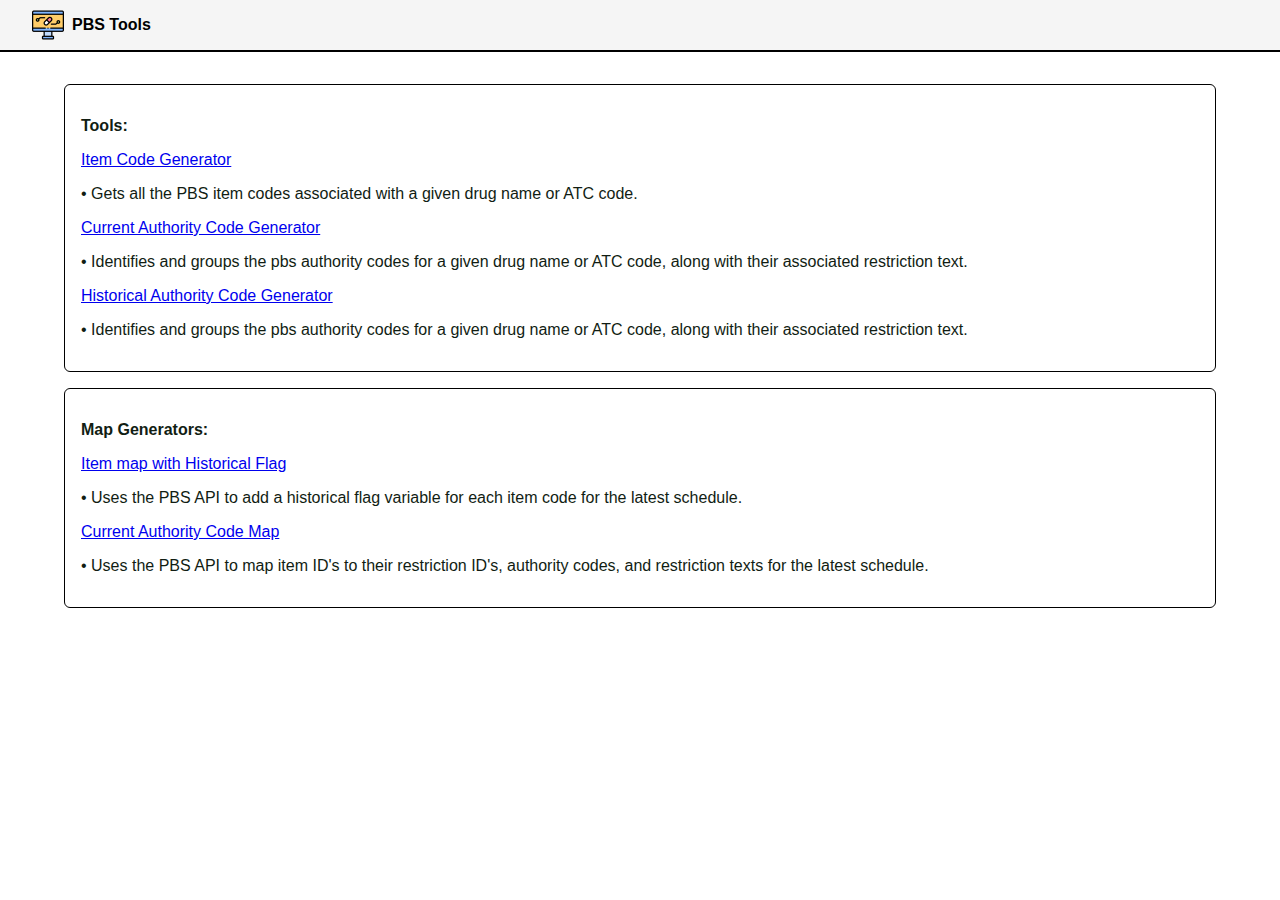
<file: index.html>
<!DOCTYPE html>
<html>
<head>
	<meta charset="UTF-8">
  <meta name="viewport" content="width=device-width, initial-scale=1.0">
	<title>PBS Tools</title>
	<link rel="stylesheet" href="src/main.css" />
	<link rel="icon" type="image/x-icon" href="src/favicon.ico">
</head>

<style>

body {
 margin: 0;
}

.toolbar {

    display:flex;
	border-bottom: 2px solid black;
	background-color: whitesmoke;
	padding-left: 2em;
}

.toolbar a {
	text-decoration: none;
	color: black;
	font-weight: bold;
}

.logo {
	display: flex;
    align-items: center;
	column-gap: 0.5em;
}

.body {
	padding: 2em 4em;
}

.links {
    padding: 1em;
    border-radius: 6px;
    border: 1px solid black;
	margin-bottom: 1em;
}

</style>

<body>

	<div class="toolbar">

		<a href=""><div class="logo">
		<img src="src/icon.png" height="32px" width="32px"/>
			<p>PBS Tools</p>
		</div></a>

	</div>

	<div class="body">
		<div class="links">
			<p><strong>Tools:</strong></p>
			<p><a href="ItemCodes.html">Item Code Generator</a></p>
			<p>• Gets all the PBS item codes associated with a given drug name or ATC code.</p>
			<p><a href="CurrentAuthorityCodes.html">Current Authority Code Generator</a></p>
			<p>• Identifies and groups the pbs authority codes for a given drug name or ATC code, along with their associated restriction text.</p>
			<p><a href="HistoricalAuthorityCodes.html">Historical Authority Code Generator</a></p>
			<p>• Identifies and groups the pbs authority codes for a given drug name or ATC code, along with their associated restriction text.</p>
		</div>

		<div class="links">
			<p><strong>Map Generators:</strong></p>
			<p><a href="https://colab.research.google.com/drive/1U6XzlZjOSEHgdmyhYdmOIzt2n0NBUM1m?usp=sharing">Item map with Historical Flag</a></p>
			<p>• Uses the PBS API to add a historical flag variable for each item code for the latest schedule.</p>
			<p><a href="https://colab.research.google.com/drive/1v4h9sQqSePbwniX-mirmRTmUj7DR6_Nt?usp=sharing">Current Authority Code Map</a></p>
			<p>• Uses the PBS API to map item ID's to their restriction ID's, authority codes, and restriction texts for the latest schedule.</p>
		</div>
	</div>

</body>
</html>
</file>
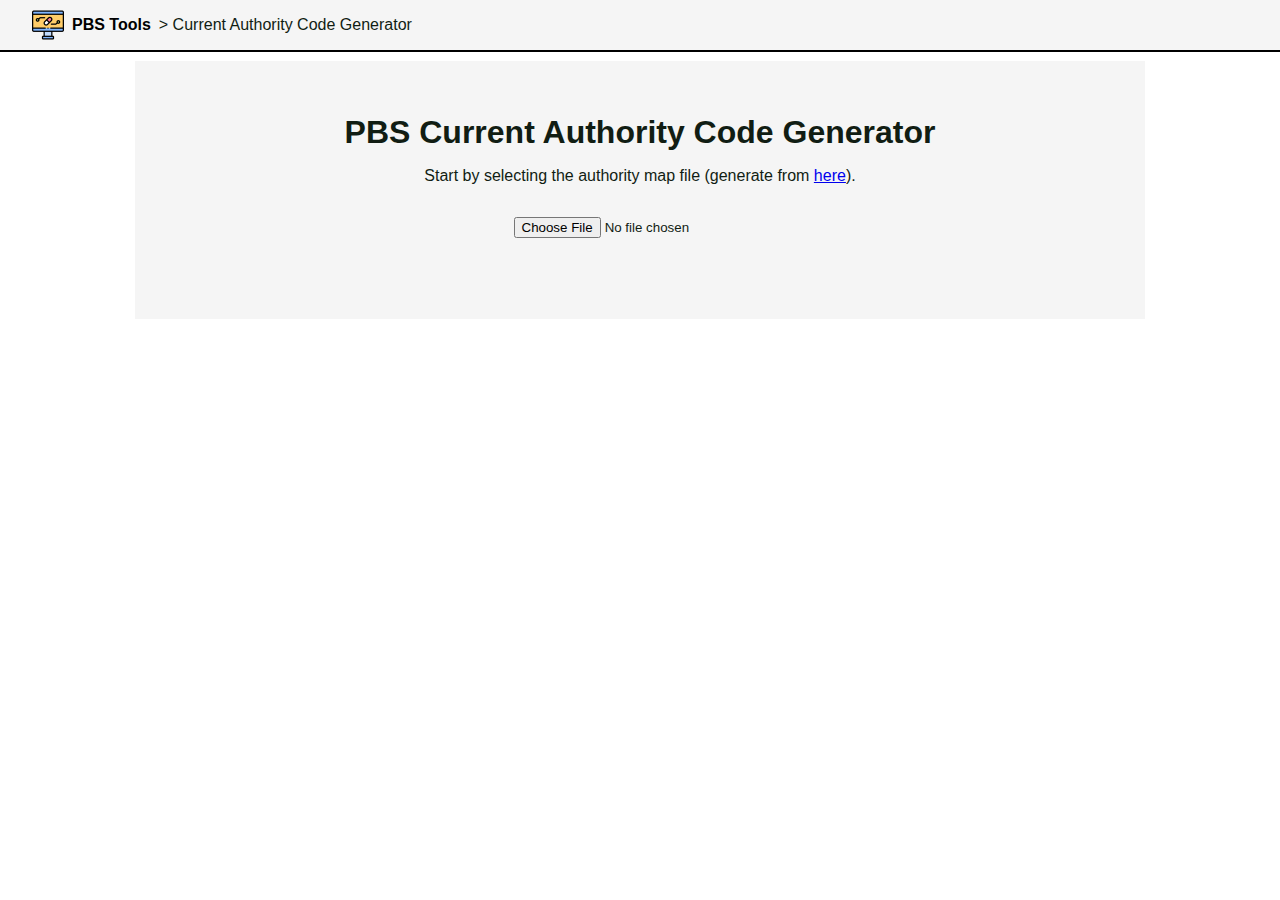
<file: CurrentAuthorityCodes.html>
<!DOCTYPE html>
<html>
<head>
	<meta charset="UTF-8">
    <meta name="viewport" content="width=device-width, initial-scale=1.0">
	<title>Current Authority Codes | PBS Tools</title>
	<link rel="stylesheet" href="src/main.css" />
	<link rel="stylesheet" href="src/authcodes.css" />
	<link rel="icon" type="image/x-icon" href="src/favicon.ico">
</head>

<body>

<div class="toolbar">

	<a href="index.html"><div class="logo">
	<img src="src/icon.png" height="32px" width="32px"/>
		<p>PBS Tools</p>
	</div></a>
	<p>> Current Authority Code Generator</p>

</div>

	<div class="header">

		<h1 class="PageTitle">PBS Current Authority Code Generator</h1>
		<p class="PageDescription">Start by selecting the authority map file (generate from <a href="https://colab.research.google.com/drive/1v4h9sQqSePbwniX-mirmRTmUj7DR6_Nt?usp=sharing">here</a>).</p>
		<input type="file" accept=".csv, text/csv" id="MapSelector" />

		<div class="GenerateButtons" id="GenerateButtons">
			<button type="button" class="NameButton" onclick="GenerateDrugNameDiv();">New Drug Name Search</button>
			<button type="button" class="ATCButton" onclick="GenerateATCCodeDiv();">New ATC Code Search</button>
		</div>

	</div>

	<div class="DrugContainer" id="DrugContainer">
	</div>


	<div class="OutputSection" id="OutputSection">
		<div class="OutputHead">
		<p class="OutputTitle">Save</p>

		<div class="OutputButtons" id="OutputButtons">
			<button type="button" onclick="OutputCSV();">Download .csv file</button>
			<button type="button" onclick="OutputSAS();">Generate SAS data output</button>
			<button type="button" onclick="OutputR();">Generate R dataframe output</button>
		</div>

	</div>

		<div class="OutputCode">
			<p>Output Code:</p>
			<textarea id="OutputCode"></textarea>
		</div>

	</div>

	<!-- Templates -->

	<template id="ItemCodeTemplate">
		<div class="ItemCodeContainer">
			<input class="ItemCode" />
			<button class="ItemDelete" title="Delete Item Code" onclick="this.parentElement.remove()">⌫</button>
		</div>
	</template>

	<template id="NewItemTemplate">
		<button type="button" class="NewInputButton" title="New Item Code" onclick="GenerateNewInput(this);">+</button>
	</template>

	<template id="ExpandAllTemplate">
		<button type="button" class="ExpandAllButton" title="Expand all authority codes" onclick="ToggleAllRestrictions(this.nextElementSibling);">Toggle all restriction texts</button>
	</template>

	<template id="AuthCodeContainer">
		<div class="AuthCodeContainer minimised">

			<div class="AuthCodeInfo">
				<div class="AuthCodeHead">
					<p class="name"></p>
					<p class="authmethod"></p>
				</div>

				<div class="AuthCodeBody">
					<label>Item Code: <input disabled class="code" type="text"></input></label>
					<label>Authority Code: <input disabled class="authcode" type="text"></input></label>
				</div>

				<div class="Delete">
					<button type="button" title="Delete Authority Code" onclick="DeleteAuthCode(this.parentElement.parentElement.parentElement);">Delete Code</button>
				</div>

			</div>

			<div class="RestrictionButton" title="Toggle Restriction Text" onclick="ToggleRestrictionText(this);">
				<p>⇨</p>
			</div>

			<div class="RestrictionText">
				<p>Restriction Text:</p>
				<p class="restriction"></p>
			</div>

		</div>
	</template>

	<template id="DrugNameTemplate">
		<div class="DrugDiv BroadContainer">

			<div class="DeleteNode">
				<button type="button" title="Delete Container" onclick="this.parentElement.parentElement.remove();">Delete Search</button>
			</div>

			<div class="DrugHead">
				<div class="InputContainer">
					<label for="SearchTerm">Search Drug Name: </label>
					<input id="SearchTerm" onkeypress="enterKeyPressed(event, this.parentElement.parentElement.parentElement)" />
				</div>

				<div class="ButtonHolder">
					<button type="button" onclick="GenerateAuthorityCodes(this.parentElement.parentElement.parentElement, 'DrugName')">Find Item Codes</button>
				</div>

			</div>

			<div class="OutputContainer">

			</div>
		</div>
	</template>

	<template id="ATCTemplate">
		<div class="ATCDiv BroadContainer">
			<div class="DeleteNode">
				<button type="button" onclick="this.parentElement.parentElement.remove();">Delete Search</button>
			</div>

			<div class="DrugHead">
				<div class="InputContainer">
					<label for="SearchTerm">Search ATC Code: </label>
					<input id="SearchTerm" onkeypress="enterKeyPressed(event, this.parentElement.parentElement.parentElement)" />
				</div>

				<div class="ButtonHolder">
					<button type="button" onclick="GenerateAuthorityCodes(this.parentElement.parentElement.parentElement, 'ATC')">Find Item Codes</button>
				</div>
			</div>
			<div class="OutputContainer">

			</div>
		</div>
	</template>

	<script type="text/javascript" src="src/papaparse.min.js"></script>

	<script>

		let DrugMapJson;

		// Load Map file

		const MapSelector = document.getElementById("MapSelector");
		MapSelector.addEventListener('change', (event) => {
			const files = event.target.files;
			console.log(files);
			LoadMapCSV(files);
			document.getElementById("GenerateButtons").style.visibility = "visible";
			document.getElementById("OutputSection").style.display = "flex";
		});

		function LoadMapCSV(FileInput) {
			Papa.parse(FileInput[0], {
				header: true,
				skipEmptyLines: true,
				complete: function(results) {
					console.log(results);
					DrugMapJson = results.data;
				}
			});
		};

		// Clone templates

		function GenerateDrugNameDiv() {
			const DivHolder = document.getElementById("DrugContainer");
			const Template = document.getElementById("DrugNameTemplate");
			const NewDiv = Template.content.cloneNode(true);

			DivHolder.appendChild(NewDiv);

		}

		function GenerateATCCodeDiv() {

			const DivHolder = document.getElementById("DrugContainer");
			const Template = document.getElementById("ATCTemplate");
			const NewDiv = Template.content.cloneNode(true);

			DivHolder.appendChild(NewDiv);

		}

		function GenerateNewInput(NewInputButton) {

			const DrugNode = NewInputButton.parentElement;
			const InputTemplate = document.getElementById("ItemCodeTemplate");
			const InputClone = InputTemplate.content.cloneNode(true);

			DrugNode.insertBefore(InputClone, NewInputButton);

		};

		// Let people hit enter in the search box

		function enterKeyPressed(event, DrugDiv) {
			if (event.keyCode == 13) {
				 if (DrugDiv.classList.contains("DrugDiv")) {
					GenerateAuthorityCodes(DrugDiv, "DrugName");
				 } else if (DrugDiv.classList.contains("ATCDiv")) {
					GenerateAuthorityCodes(DrugDiv, "ATC");
				};
			  };
		};

		// Toggle the restriction text button

		function ToggleRestrictionText(theButton) {

			theButton.parentElement.classList.toggle('minimised')

			if (theButton.querySelector("p").innerText == "⇨") {
				theButton.querySelector("p").innerText = "⇦";
			} else {
				theButton.querySelector("p").innerText = "⇨";
			};

		};


		// Delete the auth code container, and the whole container if empty

		function DeleteAuthCode(AuthCodeContainer) {

			AuthGroup = AuthCodeContainer.parentElement;
			DrugATCGrouping = AuthGroup.parentElement;

			AuthCodeContainer.remove();

			if (AuthGroup.children.length == 0) {
			// remove the title, subtitle, and button
				AuthGroup.previousElementSibling.remove();
				AuthGroup.previousElementSibling.remove();
				AuthGroup.previousElementSibling.remove();
				AuthGroup.remove();
			};

			if (DrugATCGrouping.children.length == 0) {
			// remove the title, and subtitle
				DrugATCGrouping.previousElementSibling.remove()
				DrugATCGrouping.previousElementSibling.remove();
				DrugATCGrouping.remove();
			};

		};

		// Expand all the restriction texts in an auth container

		function ToggleAllRestrictions(AuthGroup) {

			if (AuthGroup.getAttribute("Expanded") == "False") {

				AuthGroup.setAttribute("Expanded", "True");

				AuthGroup.querySelectorAll(".AuthCodeContainer").forEach((AuthCodeContainer) => {

					AuthCodeContainer.classList.remove('minimised');

					let theButton = AuthCodeContainer.querySelector(".RestrictionButton");

					theButton.querySelector("p").innerText = "⇦";

				});

			} else {

				AuthGroup.setAttribute("Expanded", "False");

				AuthGroup.querySelectorAll(".AuthCodeContainer").forEach((AuthCodeContainer) => {

					AuthCodeContainer.classList.add('minimised');

					let theButton = AuthCodeContainer.querySelector(".RestrictionButton");

					theButton.querySelector("p").innerText = "⇨";

				});

			};



		};

		function ToggleAllRestrictionsOld(AuthGroup) {

			AuthGroup.querySelectorAll(".AuthCodeContainer").forEach((AuthCodeContainer) => {

				AuthCodeContainer.classList.toggle('minimised');

				let theButton = AuthCodeContainer.querySelector(".RestrictionButton");

				if (theButton.querySelector("p").innerText == "⇨") {
					theButton.querySelector("p").innerText = "⇦";
				} else {
					theButton.querySelector("p").innerText = "⇨";
				};

			});

		};


		function GenerateAuthNode(OutputContainer, IndicationItemDict, FoundDrugNameATC, IndicationPhase) {

			let CurrentIndication	= IndicationPhase.split("|")[0];
			let CurrentPhase = IndicationPhase.split("|")[1];

			const AuthTemplate = document.getElementById("AuthCodeContainer");

			const DrugNode = document.createElement("div");
			DrugNode.classList.add("AuthGroup");
			DrugNode.setAttribute("Indication", CurrentIndication);
			DrugNode.setAttribute("TreatmentPhase", CurrentPhase);
			DrugNode.setAttribute("Expanded", "False");

			// Create an input for each item code associated with the drug name
			// val is a tuple of [drug name, strength/form]
			IndicationItemDict[IndicationPhase].forEach((val) => {
				const AuthClone = AuthTemplate.content.cloneNode(true);

				AuthClone.querySelector(".name").innerText = val.DRUG_NAME.toLowerCase() + " | "+ val["FORM/STRENGTH"];
				AuthClone.querySelector(".code").value = val.ITEM_CODE;

				AuthClone.querySelector(".authmethod").innerText += val.authority_method.toLowerCase().replace("_", " ");
				AuthClone.querySelector(".authmethod").classList.add(val.authority_method.toLowerCase());

				AuthClone.querySelector(".authcode").value = val.treatment_of_code.split(".")[0];
				let restriction = val.li_html_text.replaceAll("|", "\n");
				AuthClone.querySelector(".restriction").innerText += restriction;

				DrugNode.appendChild(AuthClone);
			});

		   // Append New input button to drug node
			//const ButtonTemplate = document.getElementById("NewItemTemplate");
			//const ButtonClone = ButtonTemplate.content.cloneNode(true);
			//DrugNode.appendChild(ButtonClone);

			//Create the title of the node (i.e. the indication)
			const Title = document.createElement("p");
			Title.classList.add("DrugTitle");
			const node = document.createTextNode(CurrentIndication.toLowerCase());
			Title.appendChild(node);
			OutputContainer.appendChild(Title);

			//Create treatment phase for the current node
			const SubTitle = document.createElement("p");
			SubTitle.classList.add("DrugSubTitle");

			const SubTitleNode = document.createTextNode("Treatment Phase: " + CurrentPhase);
			SubTitle.appendChild(SubTitleNode);
			OutputContainer.appendChild(SubTitle);

			// Add the expand button
			const ExpandClone = document.getElementById("ExpandAllTemplate").content.cloneNode(true);
			OutputContainer.appendChild(ExpandClone);

		   OutputContainer.appendChild(DrugNode);

		};

		function GenerateAuthorityCodes(DrugDiv, SearchType="DrugName") {

			Search = DrugDiv.querySelector("#SearchTerm").value.toUpperCase();

			let OutputContainer = DrugDiv.querySelector(".OutputContainer");
			const DrugHead = DrugDiv.querySelector(".DrugHead");

			let FoundItemsDict = {};

			let FoundItemList = [];
			let FoundIndicationsList = [];


			if (Search) {

				// Reads drugs that match the keyword into a dictionary.
				for (const Drug of DrugMapJson) {

					if (((SearchType == "DrugName" && Drug.DRUG_NAME.includes(Search)) || (SearchType == "ATC" && Drug.ATC5_Code.substring(0, Search.length).includes(Search))) && Drug.restriction_indicator == "Y") {

						Drug.Indication = Drug["li_html_text"].split(" | ")[1];

						if (Drug.Indication == undefined) {
							Drug.Indication = "Not Specified";
						};

						let treatmentphase = Drug.treatment_phase;

						if (treatmentphase == "") {
							Drug.treatment_phase = "Not Specified";
						}

						let DrugNameATC = Drug.DRUG_NAME + "|" + Drug.ATC5_Code;

						if (DrugNameATC in FoundItemsDict) {
						  FoundItemsDict[DrugNameATC].push(Drug);
						} else {
						  FoundItemsDict[DrugNameATC] = [Drug];
						};

					};

				};

				const SearchTitle = document.createElement("p");
					SearchTitle.classList.add("DrugTitle");
					if (SearchType == "DrugName") {
					SearchTitle.innerText = "Name: ''" + Search + "'' // " + Object.keys(FoundItemsDict).length + " results";
				} else if (SearchType == "ATC") {;
					SearchTitle.innerText = "ATC: " + Search + " // " + Object.keys(FoundItemsDict).length + " results";
				};

				OutputContainer.appendChild(SearchTitle);


				for (const FoundItem in FoundItemsDict) {

					let DrugName = FoundItem.split("|")[0];
					let DrugATC = FoundItem.split("|")[1];

					let FoundIndicationsDict = {};

					// Group the indications for the current drug into a dictionary

					FoundItemsDict[FoundItem].forEach((Drug) => {
						let IndicationPhase = Drug.Indication + "|" + Drug.treatment_phase;

						if (IndicationPhase in FoundIndicationsDict) {
						  FoundIndicationsDict[IndicationPhase].push(Drug);
						} else {
						  FoundIndicationsDict[IndicationPhase] = [Drug];
						};

					});

					const Title = document.createElement("p");
					Title.classList.add("DrugTitle");
					const node = document.createTextNode(DrugName  + " // " + Object.keys(FoundIndicationsDict).length);
					Title.appendChild(node);
					OutputContainer.appendChild(Title);

					const SubTitle = document.createElement("p");
					SubTitle.classList.add("DrugSubTitle");
					const node2 = document.createTextNode(DrugATC);
					SubTitle.appendChild(node2);
					OutputContainer.appendChild(SubTitle);


					const DrugATCGroup = document.createElement("div");
					DrugATCGroup.classList.add("DrugATCGrouping");
					DrugATCGroup.setAttribute("DrugName", DrugName);
					DrugATCGroup.setAttribute("DrugATC", DrugATC);


					for (const Indication in FoundIndicationsDict) {
						GenerateAuthNode(DrugATCGroup, FoundIndicationsDict, FoundItem, Indication);
					}

					OutputContainer.appendChild(DrugATCGroup);



				};

				//Check if there wasn't a result

				if (Object.keys(FoundItemsDict).length == 0) {
					const ErrorMsg = document.createElement("p");
					ErrorMsg.classList.add("ErrorMsg");
					const ErrorText = document.createTextNode("Error! Either the search term was misspelled, or there weren't any authority codes associated with this search!");
					ErrorMsg.appendChild(ErrorText);
					OutputContainer.appendChild(ErrorMsg);
				}

				// Hide the search input
				DrugHead.style.display = "none";

			}

		};

		// Create outputs

		function OutputCSV() {

			const AuthGroups = document.querySelectorAll(".AuthGroup");
			let OutputArray = [];

			AuthGroups.forEach((Node) => {

				const ItemCodes = Node.querySelectorAll(".AuthCodeContainer");
				let Indication = Node.getAttribute("indication");
				let TreatmentPhase = Node.getAttribute("treatmentphase");

				// Construct an object for each item code in the node, push into the output array
				ItemCodes.forEach((Item) => {
					const DrugObj = {};

					DrugObj.ITEM_CODE = Item.querySelector(".code").value;
					DrugObj.DRUG_NAME = Item.querySelector(".name").innerText.split(" | ")[0];
					DrugObj["FORM/STRENGTH"] = Item.querySelector(".name").innerText.split(" | ")[1];
					DrugObj.AUTHORITY_METHOD = Item.querySelector(".authmethod").innerText;
					DrugObj.AUTHORITY_CODE = Item.querySelector(".authcode").value;
					DrugObj.INDICATION = Indication;
					DrugObj.TREATMENT_PHASE = TreatmentPhase;
					DrugObj.TEXT = Item.querySelector(".restriction").innerText;


					OutputArray.push(DrugObj);
				});

			});

			// Turn the array of objects into a csv string
			let OutputCSV = Papa.unparse(OutputArray);

			console.log(OutputCSV);

			// Encode the string as a URI, open to make the file save.
			let encodedUri = encodeURI("data:text/csv;charset=utf-8," + OutputCSV);
			window.open(encodedUri);

		};

		function OutputSAS() {

			const AuthGroups = document.querySelectorAll(".AuthGroup");
			const CodeOutput = document.getElementById("OutputCode");
			// Unhide the code output div.
			CodeOutput.parentElement.style.display = "flex";

			// Reset the output container, set it to the start of a data statement
			CodeOutput.value = "data AuthCodes;\n";
			CodeOutput.value += "	infile datalines delimiter=',';\n";
			//CodeOutput.value += "	input Item_Code $ Drug_Name $ Authority_Method $ Authority_Code $ Indication $ Treatment_Phase $ ;\n";
			CodeOutput.value += "	input Drug_Name :$50. Item_Code :$6. Authority_Code :$5. ;\n";
			CodeOutput.value += "	datalines;";

			AuthGroups.forEach((Node) => {

				const ItemCodes = Node.querySelectorAll(".AuthCodeContainer");
				let Indication = Node.getAttribute("indication");
				let TreatmentPhase = Node.getAttribute("treatmentphase");

				//CodeOutput.value += "\n\n/* " + Indication + " - " + TreatmentPhase + " */\n";

				// Construct an object for each item code in the node, push into the output array
				ItemCodes.forEach((Item) => {
					let Line = Item.querySelector(".name").innerText.split(" | ")[0];
					Line += "," + Item.querySelector(".code").value;
					//Line += "," + Item.querySelector(".authmethod").innerText;
					Line += "," + Item.querySelector(".authcode").value;
					//Line += "," + Indication;
					//Line += "," + TreatmentPhase.replace(",", "");

					CodeOutput.value += "\n" + Line;
				});

			});

			CodeOutput.value += "\n;\n\n";

			// End the data node
			CodeOutput.value += "run;\n";

		};

		function OutputR() {

			const AuthGroups = document.querySelectorAll(".AuthGroup");
			const CodeOutput = document.getElementById("OutputCode");
			// Unhide the code output div.
			CodeOutput.parentElement.style.display = "flex";

			// Reset the output container, set it to the start of a data statement
			CodeOutput.value = "AuthCodes <- data.frame(";

			let OutputList = [];

			AuthGroups.forEach((Node) => {

				const ItemCodes = Node.querySelectorAll(".AuthCodeContainer");

				// Construct an object for each item code in the node, push into the output array
				ItemCodes.forEach((Item) => {
					let DrugName = Item.querySelector(".name").innerText.split(" | ")[0];
					let ItemCode = Item.querySelector(".code").value;
					let AuthCode = Item.querySelector(".authcode").value;
					OutputList.push([DrugName, ItemCode, AuthCode]);
				});

			});

			CodeOutput.value += "Drug_Name=c(";

			OutputList.forEach((Drug, i) => {
				if (i != 0) {CodeOutput.value += ", "};
				CodeOutput.value += "'" + Drug[0] + "'";
			});

			CodeOutput.value += "),\nItem_Code=c(";

			OutputList.forEach((Drug, i) => {
				if (i != 0) {CodeOutput.value += ", "};
				CodeOutput.value += "'" + Drug[1] + "'";
			});

			CodeOutput.value += "),\nAuth_Code=c(";

			OutputList.forEach((Drug, i) => {
				if (i != 0) {CodeOutput.value += ", "};
				CodeOutput.value += "'" + Drug[2] + "'";
			});

			CodeOutput.value += "))";

		};

	</script>

</body>
</html>
</file>
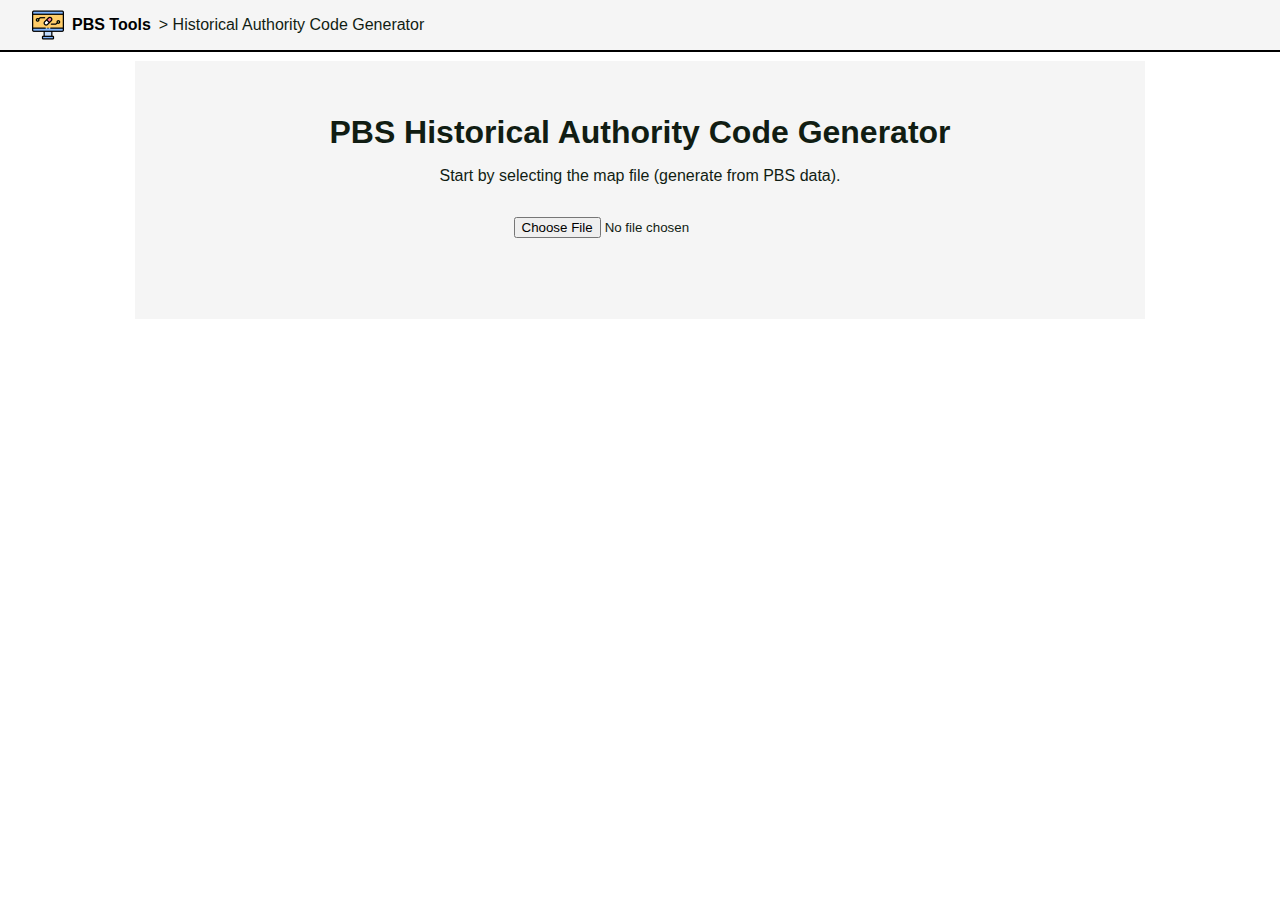
<file: HistoricalAuthorityCodes.html>
<!DOCTYPE html>
<html>
<head>
	<meta charset="UTF-8">
    <meta name="viewport" content="width=device-width, initial-scale=1.0">
	<title>Historical Authority Codes | PBS Tools</title>
	<link rel="stylesheet" href="src/main.css" />
	<link rel="stylesheet" href="src/historyauthcodes.css" />
	<link rel="icon" type="image/x-icon" href="src/favicon.ico">
</head>

<body>

<div class="toolbar">

	<a href="index.html"><div class="logo">
	<img src="src/icon.png" height="32px" width="32px"/>
		<p>PBS Tools</p>
	</div></a>
	<p>> Historical Authority Code Generator</p>

</div>


	<div class="header">

		<h1 class="PageTitle">PBS Historical Authority Code Generator</h1>
		<p class="PageDescription">Start by selecting the map file (generate from PBS data).</p>
		<input type="file" accept=".csv, text/csv" id="MapSelector" />

		<div class="GenerateButtons" id="GenerateButtons">
			<button type="button" class="NameButton" onclick="GenerateDrugNameDiv();">New Drug Name Search</button>
			<button type="button" class="ATCButton" onclick="GenerateATCCodeDiv();">New ATC Code Search</button>
		</div>

	</div>

	<div class="DrugContainer" id="DrugContainer">
	</div>


	<div class="OutputSection" id="OutputSection">
		<div class="OutputHead">
		<p class="OutputTitle">Save</p>

		<div class="OutputButtons" id="OutputButtons">
			<button type="button" onclick="OutputCSV();">Download .csv file</button>
			<button type="button" onclick="OutputSAS();">Generate SAS data output</button>
			<button type="button" onclick="OutputR();">Generate R dataframe output</button>
		</div>

	</div>

		<div class="OutputCode">
			<p>Output Code:</p>
			<textarea id="OutputCode"></textarea>
		</div>

	</div>

	<!-- Templates -->

	<template id="ItemCodeTemplate">
		<div class="ItemCodeContainer">
			<input class="ItemCode" />
			<button class="ItemDelete" title="Delete Item Code" onclick="this.parentElement.remove()">⌫</button>
		</div>
	</template>

	<template id="NewItemTemplate">
		<button type="button" class="NewInputButton" title="New Item Code" onclick="GenerateNewInput(this);">+</button>
	</template>

	<template id="HideCodesTemplate">
		<button type="button" class="HideCodesButton" title="Toggle Item Codes" onclick="ToggleCodes(this);">View item codes</button>
	</template>

	<template id="HideAllCodesTemplate">
		<button type="button" class="HideAllCodesButton" title="Toggle All Item Codes" onclick="ToggleAllCodes(this.nextElementSibling);">Toggle all item codes</button>
	</template>

	<template id="AuthCodeContainer">
		<div class="AuthCodeContainer">

			<div class="AuthCodeInfo">
				<div class="AuthCodeHead">
					<p class="name"></p>
					<p class="code"></p>
				</div>

				<div class="AuthCodeBody">
					<label>Restriction ID: <input disabled class="restrictioncode" type="text"></input></label>
					<p class="restrictiondate">Last Approved: </p>
					<label>Authority Code: <input disabled class="authcode" type="text"></input></label>
					<p class="authoritydate">Last Claimed: </p>

				</div>

				<div class="Delete">
					<button type="button" title="Delete Authority Code" onclick="DeleteAuthCode(this.parentElement.parentElement.parentElement);">Delete Code</button>
				</div>

			</div>

			<!--<div class="RestrictionButton" title="Toggle Restriction Text" onclick="ToggleRestrictionText(this);">
				<p>⇨</p>
			</div>

			<div class="RestrictionText">
				<p>Restriction Text:</p>
				<p class="restriction"></p>
			</div>-->

		</div>
	</template>

	<template id="DrugNameTemplate">
		<div class="DrugDiv BroadContainer">

			<div class="DeleteNode">
				<button type="button" title="Delete Container" onclick="this.parentElement.parentElement.remove();">Delete Search</button>
			</div>

			<div class="DrugHead">
				<div class="InputContainer">
					<label for="SearchTerm">Search Drug Name: </label>
					<input id="SearchTerm" onkeypress="enterKeyPressed(event, this.parentElement.parentElement.parentElement)" />
				</div>

				<div class="ButtonHolder">
					<button type="button" onclick="GenerateAuthorityCodes(this.parentElement.parentElement.parentElement, 'DrugName')">Find Item Codes</button>
				</div>

			</div>

			<div class="OutputContainer">

			</div>
		</div>
	</template>

	<template id="ATCTemplate">
		<div class="ATCDiv BroadContainer">
			<div class="DeleteNode">
				<button type="button" onclick="this.parentElement.parentElement.remove();">Delete Search</button>
			</div>

			<div class="DrugHead">
				<div class="InputContainer">
					<label for="SearchTerm">Search ATC Code: </label>
					<input id="SearchTerm" onkeypress="enterKeyPressed(event, this.parentElement.parentElement.parentElement)" />
				</div>

				<div class="ButtonHolder">
					<button type="button" onclick="GenerateAuthorityCodes(this.parentElement.parentElement.parentElement, 'ATC')">Find Item Codes</button>
				</div>
			</div>
			<div class="OutputContainer">

			</div>
		</div>
	</template>

	<script type="text/javascript" src="src/papaparse.min.js"></script>

	<script>

		let DrugMapJson;

		// Load Map file

		const MapSelector = document.getElementById("MapSelector");
		MapSelector.addEventListener('change', (event) => {
			const files = event.target.files;
			console.log(files);
			LoadMapCSV(files);
			document.getElementById("GenerateButtons").style.visibility = "visible";
			document.getElementById("OutputSection").style.display = "flex";
		});

		function LoadMapCSV(FileInput) {
			Papa.parse(FileInput[0], {
				header: true,
				skipEmptyLines: true,
				complete: function(results) {
					console.log(results);
					DrugMapJson = results.data;
				}
			});
		};

		// Clone templates

		function GenerateDrugNameDiv() {
			const DivHolder = document.getElementById("DrugContainer");
			const Template = document.getElementById("DrugNameTemplate");
			const NewDiv = Template.content.cloneNode(true);

			DivHolder.appendChild(NewDiv);

		}

		function GenerateATCCodeDiv() {

			const DivHolder = document.getElementById("DrugContainer");
			const Template = document.getElementById("ATCTemplate");
			const NewDiv = Template.content.cloneNode(true);

			DivHolder.appendChild(NewDiv);

		}

		function GenerateNewInput(NewInputButton) {

			const DrugNode = NewInputButton.parentElement;
			const InputTemplate = document.getElementById("ItemCodeTemplate");
			const InputClone = InputTemplate.content.cloneNode(true);

			DrugNode.insertBefore(InputClone, NewInputButton);

		};

		// Let people hit enter in the search box

		function enterKeyPressed(event, DrugDiv) {
			if (event.keyCode == 13) {
				 if (DrugDiv.classList.contains("DrugDiv")) {
					GenerateAuthorityCodes(DrugDiv, "DrugName");
				 } else if (DrugDiv.classList.contains("ATCDiv")) {
					GenerateAuthorityCodes(DrugDiv, "ATC");
				};
			  };
		};

		// Toggle the restriction text button

		function ToggleRestrictionText(theButton) {

			theButton.parentElement.classList.toggle('minimised')

			if (theButton.querySelector("p").innerText == "⇨") {
				theButton.querySelector("p").innerText = "⇦";
			} else {
				theButton.querySelector("p").innerText = "⇨";
			};

		};


		// Delete the auth code container, and the whole container if empty

		function DeleteAuthCode(AuthCodeContainer) {

			AuthGroup = AuthCodeContainer.parentElement;
			DrugATCGrouping = AuthGroup.parentElement;

			AuthCodeContainer.remove();

			if (AuthGroup.children.length == 0) {
			// remove the title and subtitle
				AuthGroup.previousElementSibling.remove()
				AuthGroup.previousElementSibling.remove();
				AuthGroup.remove();
			};

			if (DrugATCGrouping.children.length == 0) {
			// remove the title, subtitle, and expand button
				DrugATCGrouping.previousElementSibling.remove()
				DrugATCGrouping.previousElementSibling.remove();
				DrugATCGrouping.previousElementSibling.remove();
				DrugATCGrouping.remove();
			};

		};

		function ToggleCodes(ExpandButton) {

			let AuthGroup = ExpandButton.nextElementSibling;
			AuthGroup.classList.toggle("collapsed");

			if (AuthGroup.classList.contains("collapsed")) {

				ExpandButton.innerText = "View Item Codes";

			} else {

				ExpandButton.innerText = "Hide Item Codes";

			};

		};

		function ToggleAllCodes(DrugATCGroup) {

			DrugATCGroup.querySelectorAll(".AuthGroup").forEach((group) => {
				group.classList.toggle("collapsed");
			});


		};

		function GenerateAuthNode(OutputContainer, RestrictionItemDict, FoundDrugNameATC, RestrictionText) {

			const AuthTemplate = document.getElementById("AuthCodeContainer");

			const DrugNode = document.createElement("div");
			DrugNode.classList.add("AuthGroup");
			DrugNode.classList.add("collapsed");

			let ReadableRestriction;

			// Create an input for each item code associated with the drug name
			// val is a tuple of [drug name, strength/form]
			RestrictionItemDict[RestrictionText].forEach((drug) => {
				const AuthClone = AuthTemplate.content.cloneNode(true);

				AuthClone.querySelector(".name").innerText = drug.DRUG_NAME.toLowerCase() + " | "+ drug.FORM_STRENGTH;
				AuthClone.querySelector(".code").innerText = drug.ITEM_CODE;

				AuthClone.querySelector(".restrictioncode").value = drug.RSTR_NUM;
				AuthClone.querySelector(".restrictiondate").innerText += drug.LAST_APPR_DATE;

				if (!(drug.RSTR_NUM)) {
					AuthClone.querySelector(".restrictioncode").parentElement.remove();
					AuthClone.querySelector(".restrictiondate").remove();
				}

				AuthClone.querySelector(".authcode").value = drug.STREAMLINE_AUTHORITY_CODE;
				AuthClone.querySelector(".authoritydate").innerText += drug.LAST_CLAIM_DATE;

				if (!(drug.STREAMLINE_AUTHORITY_CODE)) {
					AuthClone.querySelector(".authcode").parentElement.remove();
					AuthClone.querySelector(".authoritydate").remove();
				}
				//AuthClone.querySelector(".restriction").innerText += drug.Restriction_Text;

				DrugNode.appendChild(AuthClone);
				ReadableRestriction = drug.Restriction_Text;
			});

			//Create the title of the node (i.e. the indication)
			const Title = document.createElement("p");
			Title.classList.add("AuthorityTitle");

			let RestrictionTextFixed = ReadableRestriction.replace("Clinical criteria:", "<br><br>Clinical criteria:");
			RestrictionTextFixed = RestrictionTextFixed.replace("Treatment Phase:", "<br><br>Treatment Phase:");
			RestrictionTextFixed = RestrictionTextFixed.replace("Population criteria:", "<br><br>Population criteria:");
			RestrictionTextFixed = RestrictionTextFixed.replace("Treatment criteria:", "<br><br>Treatment criteria:");
			RestrictionTextFixed = RestrictionTextFixed.replaceAll("*", "<br><br>*");
			RestrictionTextFixed = RestrictionTextFixed.replaceAll("\x22", "");
			const node = document.createTextNode(RestrictionTextFixed);
			//Title.appendChild(node);
			Title.innerHTML = RestrictionTextFixed;
			OutputContainer.appendChild(Title);

			//Create treatment phase for the current node
			//const SubTitle = document.createElement("p");
			//SubTitle.classList.add("DrugSubTitle");

			//const SubTitleNode = document.createTextNode("Treatment Phase: " + CurrentPhase);
			//SubTitle.appendChild(SubTitleNode);
			//OutputContainer.appendChild(SubTitle);

			// Add the expand button
			const ExpandClone = document.getElementById("HideCodesTemplate").content.cloneNode(true);
			OutputContainer.appendChild(ExpandClone);

		   OutputContainer.appendChild(DrugNode);

		};

		function GenerateAuthorityCodes(DrugDiv, SearchType="DrugName") {

			Search = DrugDiv.querySelector("#SearchTerm").value.toUpperCase();

			let OutputContainer = DrugDiv.querySelector(".OutputContainer");
			const DrugHead = DrugDiv.querySelector(".DrugHead");

			let FoundItemsDict = {};

			let FoundItemList = [];
			let FoundIndicationsList = [];


			if (Search) {

				// Reads drugs that match the keyword into a dictionary.
				for (const Drug of DrugMapJson) {

					if (((SearchType == "DrugName" && Drug.DRUG_NAME.includes(Search)) || (SearchType == "ATC" && Drug.ATC5_Code.substring(0, Search.length).includes(Search))) && (Drug.STREAMLINE_AUTHORITY_CODE || Drug.Restriction_Text || Drug.RSTR_NUM)) {

						let DrugNameATC = Drug.DRUG_NAME + "|" + Drug.ATC5_Code;

						if (DrugNameATC in FoundItemsDict) {
						  FoundItemsDict[DrugNameATC].push(Drug);
						} else {
						  FoundItemsDict[DrugNameATC] = [Drug];
						};

					};

				};

				const SearchTitle = document.createElement("p");
					SearchTitle.classList.add("DrugTitle");
					if (SearchType == "DrugName") {
					SearchTitle.innerText = "Name: ''" + Search + "'' // " + Object.keys(FoundItemsDict).length + " results";
				} else if (SearchType == "ATC") {;
					SearchTitle.innerText = "ATC: " + Search + " // " + Object.keys(FoundItemsDict).length + " results";
				};

				OutputContainer.appendChild(SearchTitle);

				for (const FoundItem in FoundItemsDict) {

					let DrugName = FoundItem.split("|")[0];
					let DrugATC = FoundItem.split("|")[1];

					let FoundRestrictionsDict = {};

					// Group the indications for the current drug into a dictionary

					FoundItemsDict[FoundItem].forEach((Drug) => {
						//let IndicationPhase = Drug.Indication + "|" + Drug.treatment_phase;

						let RestrictionText = Drug.Restriction_Text.replaceAll(" ", "");

						if (!(Drug.Restriction_Text)) {Drug.Restriction_Text = "-Invalid Code-"};

						if (RestrictionText in FoundRestrictionsDict) {
						  FoundRestrictionsDict[RestrictionText].push(Drug);
						} else {
						  FoundRestrictionsDict[RestrictionText] = [Drug];
						};

					});

					const Title = document.createElement("p");
					Title.classList.add("DrugTitle");
					const node = document.createTextNode(DrugName + " // " + Object.keys(FoundRestrictionsDict).length);
					Title.appendChild(node);
					OutputContainer.appendChild(Title);

					const SubTitle = document.createElement("p");
					SubTitle.classList.add("DrugSubTitle");
					const node2 = document.createTextNode(DrugATC);
					SubTitle.appendChild(node2);
					OutputContainer.appendChild(SubTitle);


					const DrugATCGroup = document.createElement("div");
					DrugATCGroup.classList.add("DrugATCGrouping");
					DrugATCGroup.setAttribute("DrugName", DrugName);
					DrugATCGroup.setAttribute("DrugATC", DrugATC);

					const ExpandAllClone = document.getElementById("HideAllCodesTemplate").content.cloneNode(true);
					OutputContainer.appendChild(ExpandAllClone);

					for (const Restriction in FoundRestrictionsDict) {
						GenerateAuthNode(DrugATCGroup, FoundRestrictionsDict, FoundItem, Restriction);
					}

					OutputContainer.appendChild(DrugATCGroup);



				};

				//Check if there wasn't a result

				if (Object.keys(FoundItemsDict).length == 0) {
					const ErrorMsg = document.createElement("p");
					ErrorMsg.classList.add("ErrorMsg");
					const ErrorText = document.createTextNode("Error! Either the search term was misspelled, or there weren't any authority codes associated with this search!");
					ErrorMsg.appendChild(ErrorText);
					OutputContainer.appendChild(ErrorMsg);
				}

				// Hide the search input
				DrugHead.style.display = "none";

			}

		};

		// Create outputs

		function OutputCSV() {

			const AuthGroups = document.querySelectorAll(".AuthGroup");
			let OutputArray = [];

			AuthGroups.forEach((Node) => {

				const ItemCodes = Node.querySelectorAll(".AuthCodeContainer");
				//let Indication = Node.getAttribute("indication");
				//let TreatmentPhase = Node.getAttribute("treatmentphase");
				let RestrictionText = Node.previousElementSibling.previousElementSibling.innerText;

				// Construct an object for each item code in the node, push into the output array
				ItemCodes.forEach((Item) => {
					const DrugObj = {};

					DrugObj.ITEM_CODE = Item.querySelector(".code").innerText;
					DrugObj.DRUG_NAME = Item.querySelector(".name").innerText.split(" | ")[0];
					DrugObj["FORM/STRENGTH"] = Item.querySelector(".name").innerText.split(" | ")[1];
					//DrugObj.AUTHORITY_METHOD = Item.querySelector(".authmethod").innerText;

					if (Item.querySelector(".restrictioncode")) {
						DrugObj.RESTRICTION_ID = Item.querySelector(".restrictioncode").value;
						DrugObj.LAST_APPROVED_DATE = Item.querySelector(".restrictiondate").innerText.replace("Last Approved: ", "");
					};

					if (Item.querySelector(".authcode")) {
						DrugObj.AUTHORITY_CODE = Item.querySelector(".authcode").value;
						DrugObj.LAST_CLAIMED_DATE = Item.querySelector(".authoritydate").innerText.replace("Last Claimed: ", "");
					};

					DrugObj.RESTRICTION_TEXT = RestrictionText;


					OutputArray.push(DrugObj);
				});

			});

			// Turn the array of objects into a csv string
			let OutputCSV = Papa.unparse(OutputArray);

			console.log(OutputCSV);

			// Encode the string as a URI, open to make the file save.
			let encodedUri = encodeURI("data:text/csv;charset=utf-8," + OutputCSV);
			window.open(encodedUri);

		};

		function OutputSAS() {

			const AuthGroups = document.querySelectorAll(".AuthGroup");
			const CodeOutput = document.getElementById("OutputCode");
			// Unhide the code output div.
			CodeOutput.parentElement.style.display = "flex";

			// Reset the output container, set it to the start of a data statement
			CodeOutput.value = "data AuthCodes;\n";
			CodeOutput.value += "	infile datalines delimiter=',';\n";
			//CodeOutput.value += "	input Item_Code $ Drug_Name $ Authority_Method $ Authority_Code $ Indication $ Treatment_Phase $ ;\n";
			CodeOutput.value += "	input Drug_Name :$50. Item_Code :$6. Restriction_ID :$10. Authority_Code :$10. ;\n";
			CodeOutput.value += "	datalines;";

			let AuthFlag = false;
			let RstrFlag = false;

			AuthGroups.forEach((Node) => {

				const ItemCodes = Node.querySelectorAll(".AuthCodeContainer");


				//CodeOutput.value += "\n\n/* " + Indication + " - " + TreatmentPhase + " */\n";

				// Construct an object for each item code in the node, push into the output array
				ItemCodes.forEach((Item) => {
					let Line = Item.querySelector(".name").innerText.split(" | ")[0];
					Line += "," + Item.querySelector(".code").innerText;
					//Line += "," + Item.querySelector(".authmethod").innerText;
					if (Item.querySelector(".restrictioncode")) {
						Line += "," + Item.querySelector(".restrictioncode").value;
						RstrFlag = true;
					};
					if (Item.querySelector(".authcode")) {
						Line += "," + Item.querySelector(".authcode").value;
						AuthFlag = true;
					};
					//Line += "," + Indication;
					//Line += "," + TreatmentPhase.replace(",", "");

					CodeOutput.value += "\n" + Line;
				});

			});

			if (!AuthFlag) {
				CodeOutput.value = CodeOutput.value.replace(" Authority_Code :$10.", "")
			};

			if (!RstrFlag) {
				CodeOutput.value = CodeOutput.value.replace(" Restriction_ID :$10.", "")
			};

			CodeOutput.value += "\n;\n\n";

			// End the data node
			CodeOutput.value += "run;\n";

		};

		function OutputR() {

			const AuthGroups = document.querySelectorAll(".AuthGroup");
			const CodeOutput = document.getElementById("OutputCode");
			// Unhide the code output div.
			CodeOutput.parentElement.style.display = "flex";

			// Reset the output container, set it to the start of a data statement
			CodeOutput.value = "AuthCodes <- data.frame(";

			let OutputList = [];

			AuthGroups.forEach((Node) => {

				const ItemCodes = Node.querySelectorAll(".AuthCodeContainer");

				// Construct an object for each item code in the node, push into the output array
				ItemCodes.forEach((Item) => {
					let DrugName = Item.querySelector(".name").innerText.split(" | ")[0];
					let ItemCode = Item.querySelector(".code").innerText;
					let RestrictionID = Item.querySelector(".restrictioncode").value;
					let AuthCode = Item.querySelector(".authcode").value;
					OutputList.push([DrugName, ItemCode, RestrictionID, AuthCode]);
				});

			});

			CodeOutput.value += "Drug_Name=c(";

			OutputList.forEach((Drug, i) => {
				if (i != 0) {CodeOutput.value += ", "};
				CodeOutput.value += "'" + Drug[0] + "'";
			});

			CodeOutput.value += "),\nItem_Code=c(";

			OutputList.forEach((Drug, i) => {
				if (i != 0) {CodeOutput.value += ", "};
				CodeOutput.value += "'" + Drug[1] + "'";
			});

			CodeOutput.value += "),\nRestriction_ID=c(";

			OutputList.forEach((Drug, i) => {
				if (i != 0) {CodeOutput.value += ", "};
				CodeOutput.value += "'" + Drug[2] + "'";
			});

			CodeOutput.value += "),\nAuth_Code=c(";

			OutputList.forEach((Drug, i) => {
				if (i != 0) {CodeOutput.value += ", "};
				CodeOutput.value += "'" + Drug[3] + "'";
			});

			CodeOutput.value += "))";

		};

	</script>

</body>
</html>
</file>
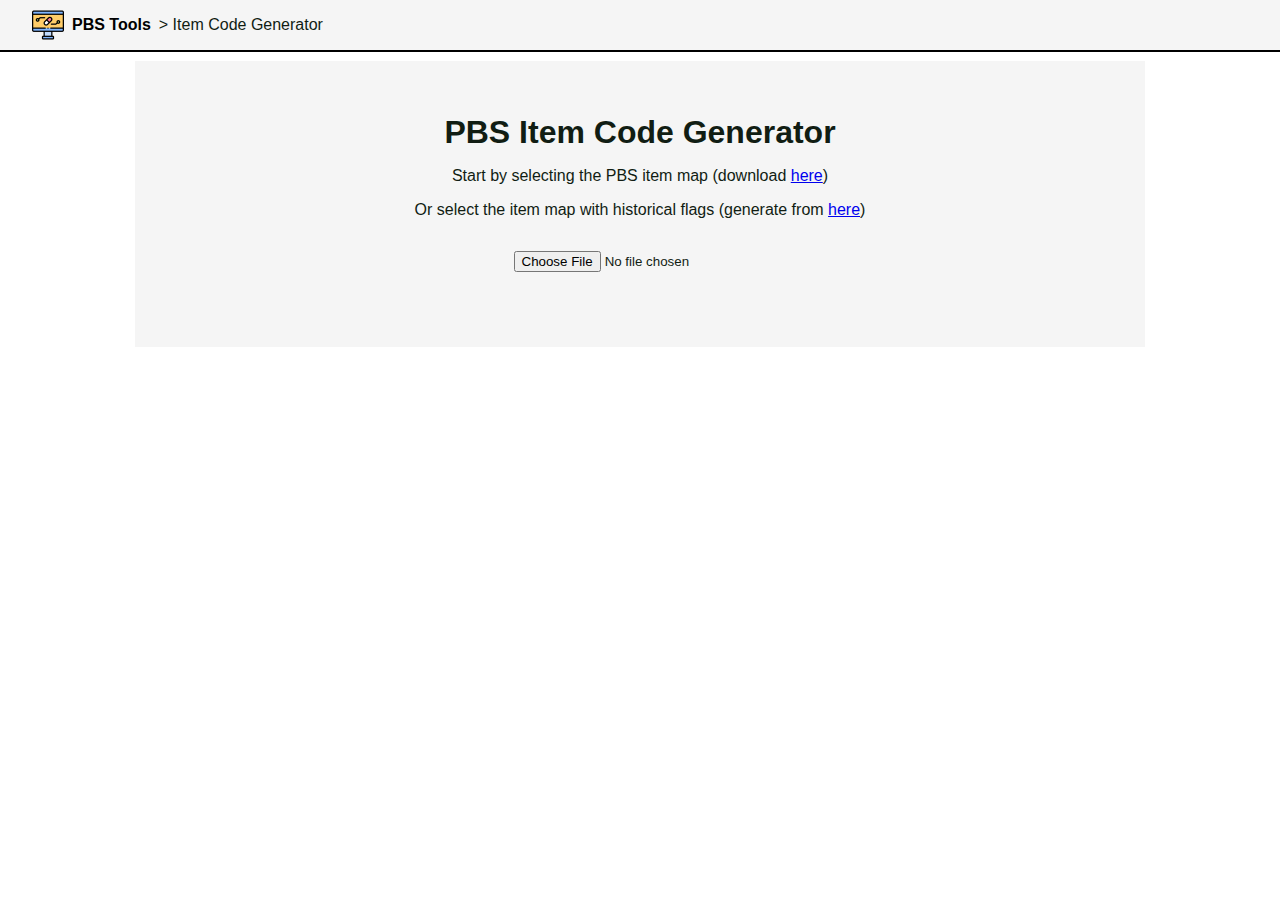
<file: ItemCodes.html>
<!DOCTYPE html>
<html>
<head>
	<meta charset="UTF-8">
  <meta name="viewport" content="width=device-width, initial-scale=1.0">
	<title>Item Codes | PBS Tools</title>
	<link rel="stylesheet" href="src/main.css" />
	<link rel="icon" type="image/x-icon" href="src/favicon.ico">
</head>

<body>

	<div class="toolbar">

		<a href="index.html"><div class="logo">
		<img src="src/icon.png" height="32px" width="32px"/>
			<p>PBS Tools</p>
		</div></a>
		<p>> Item Code Generator</p>

	</div>

	<div class="header">

		<h1 class="PageTitle">PBS Item Code Generator</h1>
		<p class="PageDescription">Start by selecting the PBS item map (download <a href="https://www.pbs.gov.au/statistics/dos-and-dop/files/pbs-item-drug-map.csv">here</a>)</p>
		<p class="PageDescription">Or select the item map with historical flags (generate from <a href="https://colab.research.google.com/drive/1U6XzlZjOSEHgdmyhYdmOIzt2n0NBUM1m?usp=sharing">here</a>)</p>
		<input type="file" accept=".csv, text/csv" id="MapSelector" />

		<div class="GenerateButtons" id="GenerateButtons">
			<button type="button" class="NameButton" onclick="GenerateDrugNameDiv();">New Drug Name Search</button>
			<button type="button" class="ATCButton" onclick="GenerateATCCodeDiv();">New ATC Code Search</button>
		</div>

	</div>

	<div class="DrugContainer" id="DrugContainer">

	</div>

	<div class="OutputSection" id="OutputSection">
		<div class="OutputHead">
		<p class="OutputTitle">Save</p>

		<div class="OutputButtons" id="OutputButtons">
			<button type="button" onclick="OutputCSV();">Download .csv file</button>
			<button type="button" onclick="OutputSAS();">Generate SAS data output</button>
			<button type="button" onclick="OutputR();">Generate R dataframe output</button>
		</div>

	</div>

		<div class="OutputCode">
			<p>Output Code:</p>
			<textarea id="OutputCode"></textarea>
		</div>

	</div>

	<!-- Templates -->

	<template id="ItemCodeTemplate">
		<div class="ItemCodeContainer">
			<input disabled class="ItemCode" />
			<button class="ItemDelete" title="Delete Item Code" onclick="this.parentElement.remove()">⌫</button>
		</div>
	</template>

	<template id="NewItemTemplate">
		<button type="button" class="NewInputButton" title="New Item Code" onclick="GenerateNewInput(this);">+</button>
	</template>

	<template id="DrugNameTemplate">
		<div class="DrugDiv BroadContainer">

			<div class="DeleteNode">
				<button type="button" title="Delete Container" onclick="this.parentElement.parentElement.remove();">Delete</button>
			</div>

			<div class="DrugHead">
				<div class="InputContainer">
					<label for="SearchTerm">Search Drug Name: </label>
					<input id="SearchTerm" onkeypress="enterKeyPressed(event, this.parentElement.parentElement.parentElement)" />
				</div>

				<div class="ButtonHolder">
					<button type="button" onclick="GenerateItemCodes(this.parentElement.parentElement.parentElement, 'DrugName')">Find Item Codes</button>
				</div>

			</div>

			<div class="OutputContainer">

			</div>
		</div>
	</template>

	<template id="ATCTemplate">
		<div class="ATCDiv BroadContainer">
			<div class="DeleteNode">
				<button type="button" onclick="this.parentElement.parentElement.remove();">Delete</button>
			</div>

			<div class="DrugHead">
				<div class="InputContainer">
					<label for="SearchTerm">Search ATC Code: </label>
					<input id="SearchTerm" onkeypress="enterKeyPressed(event, this.parentElement.parentElement.parentElement)" />
				</div>

				<div class="ButtonHolder">
					<button type="button" onclick="GenerateItemCodes(this.parentElement.parentElement.parentElement, 'ATC')">Find Item Codes</button>
				</div>
			</div>
			<div class="OutputContainer">

			</div>
		</div>
	</template>

	<script type="text/javascript" src="src/papaparse.min.js"></script>

	<script>

		let DrugMapJson;

		// Load Map file

		const MapSelector = document.getElementById("MapSelector");
		MapSelector.addEventListener('change', (event) => {
			const files = event.target.files;
			console.log(files);
			LoadMapCSV(files);
			document.getElementById("GenerateButtons").style.visibility = "visible";
			document.getElementById("OutputSection").style.display = "flex";
		});

		function LoadMapCSV(FileInput) {
			Papa.parse(FileInput[0], {
				header: true,
				skipEmptyLines: true,
				complete: function(results) {
					console.log(results);
					DrugMapJson = results.data;
				}
			});
		};

		// Clone templates

		function GenerateDrugNameDiv() {
			const DivHolder = document.getElementById("DrugContainer");
			const Template = document.getElementById("DrugNameTemplate");
			const NewDiv = Template.content.cloneNode(true);

			DivHolder.appendChild(NewDiv);

		}

		function GenerateATCCodeDiv() {

			const DivHolder = document.getElementById("DrugContainer");
			const Template = document.getElementById("ATCTemplate");
			const NewDiv = Template.content.cloneNode(true);

			DivHolder.appendChild(NewDiv);

		}

		function GenerateNewInput(NewInputButton) {

			const DrugNode = NewInputButton.parentElement;
			const InputTemplate = document.getElementById("ItemCodeTemplate");
			const InputClone = InputTemplate.content.cloneNode(true);

			DrugNode.insertBefore(InputClone, NewInputButton);

		};

		// Let people hit enter in the search box

		function enterKeyPressed(event, DrugDiv) {
			if (event.keyCode == 13) {
				 if (DrugDiv.classList.contains("DrugDiv")) {
					GenerateItemCodes(DrugDiv, "DrugName");
				 } else if (DrugDiv.classList.contains("ATCDiv")) {
					GenerateItemCodes(DrugDiv, "ATC");
				};
			  };
		};

		// Create the container with all the drugs

		function GenerateDrugNode(OutputContainer, ItemDict, FoundDrugATC) {

			let CurrentDrugName	= FoundDrugATC.split("|")[0];
			let CurrentATC = FoundDrugATC.split("|")[1];

			const InputTemplate = document.getElementById("ItemCodeTemplate");

			const DrugNode = document.createElement("div");
			DrugNode.classList.add("DrugNode");
			DrugNode.setAttribute("DrugName", CurrentDrugName);
			DrugNode.setAttribute("ATC", CurrentATC);

			// Create an input for each item code associated with the drug name
			// val is a tuple of [drug name, strength/form]
			ItemDict[FoundDrugATC].forEach((val) => {
				const InputClone = InputTemplate.content.cloneNode(true);
				let ICInput = InputClone.querySelector("input");
				ICInput.value = val[0];
				ICInput.setAttribute("title", val[1])

				if (val[2] == 1) {
					ICInput.classList.add("historical");
					ICInput.setAttribute("title", "Historical! | " + val[1])
				}

				DrugNode.appendChild(InputClone);
			});

		   // Append New input button to drug node
			//const ButtonTemplate = document.getElementById("NewItemTemplate");
			//const ButtonClone = ButtonTemplate.content.cloneNode(true);
			//DrugNode.appendChild(ButtonClone);

			//Create the title of the node (i.e. the drug name)
			const Title = document.createElement("p");
			Title.classList.add("DrugTitle");
			const node = document.createTextNode(CurrentDrugName.toLowerCase());
			Title.appendChild(node);
			OutputContainer.appendChild(Title);

			//Create the ATC Code for the drug node
			const SubTitle = document.createElement("p");
			SubTitle.classList.add("DrugSubTitle");

			const SubTitleNode = document.createTextNode(CurrentATC);
			SubTitle.appendChild(SubTitleNode);
			OutputContainer.appendChild(SubTitle);

		   OutputContainer.appendChild(DrugNode);

		};

		// Search the map for the search term, generate the item codes

		function GenerateItemCodes(DrugDiv, SearchType) {

			Search = DrugDiv.querySelector("#SearchTerm").value.toUpperCase();

			let OutputContainer = DrugDiv.querySelector(".OutputContainer");
			const DrugHead = DrugDiv.querySelector(".DrugHead");

			let FoundItemsDict = {};

			if (Search) {

				// Create the additional header for the ATC code box, that lists the search term.
				if (SearchType == "ATC") {
					const Title = document.createElement("p");
					Title.classList.add("DrugTitle");
					const node = document.createTextNode("ATC: " + Search);
					Title.appendChild(node);
					OutputContainer.appendChild(Title);
				};

				// Reads drugs that match the keyword into a dictionary.
				for (const Drug of DrugMapJson) {

					// Checks if the drug name / ATC code matches the search input
					// In theory I could make this more selective for the ATC Code by only searching part of the string equal to the length of the search term.

					if ( (SearchType == "DrugName" && Drug.DRUG_NAME.includes(Search)) || (SearchType == "ATC" && Drug.ATC5_Code.substring(0, Search.length).includes(Search))) {

						let DrugATC = Drug.DRUG_NAME + "|" + Drug.ATC5_Code;

						if (DrugATC in FoundItemsDict) {

						  FoundItemsDict[DrugATC].push([Drug.ITEM_CODE, Drug["FORM/STRENGTH"], Drug.Historical_Flag]);
						} else {
						  FoundItemsDict[DrugATC] = [[Drug.ITEM_CODE, Drug["FORM/STRENGTH"], Drug.Historical_Flag]];
						};

					};
				};

				console.log(FoundItemsDict);

				// Go through each of the grouped drug name/atc's, generate an object for each with their item codes
				for (let FoundDrugATC in FoundItemsDict) {

					GenerateDrugNode(OutputContainer, FoundItemsDict, FoundDrugATC);

				}

				//Check if there wasn't a result

				if (Object.keys(FoundItemsDict).length == 0) {
					const ErrorMsg = document.createElement("p");
					ErrorMsg.classList.add("ErrorMsg");
					const ErrorText = document.createTextNode("Error! Either the search term was misspelled, or there weren't any item codes associated with this search!");
					ErrorMsg.appendChild(ErrorText);
					OutputContainer.appendChild(ErrorMsg);
				}

				// Hide the search input
				DrugHead.style.display = "none";

			};

		};

		// Create outputs

		function OutputCSV() {

			const DrugNodes = document.querySelectorAll(".DrugNode");
			let OutputArray = [];

			DrugNodes.forEach((Node) => {

				const ItemCodes = Node.querySelectorAll(".ItemCodeContainer");
				let DrugName = Node.getAttribute("drugname");
				let DrugATC = Node.getAttribute("atc");

				// Construct an object for each item code in the node, push into the output array
				ItemCodes.forEach((Item) => {
					const DrugObj = {};

					DrugObj.ITEM_CODE = Item.querySelector("input").value;
					DrugObj.DRUG_NAME = DrugName;
					DrugObj["FORM/STRENGTH"] = Item.querySelector("input").getAttribute("title").replace("Historical! | ", "");
					DrugObj.ATC5_Code = DrugATC;

					OutputArray.push(DrugObj);
				});

			});

			// Turn the array of objects into a csv string
			let OutputCSV = Papa.unparse(OutputArray);

			console.log(OutputCSV);

			// Encode the string as a URI, open to make the file save.
			let encodedUri = encodeURI("data:text/csv;charset=utf-8," + OutputCSV);
			window.open(encodedUri);

		};

		function OutputSAS() {

			const DrugNodes = document.querySelectorAll(".DrugNode");
			const CodeOutput = document.getElementById("OutputCode");
			// Unhide the code output div.
			CodeOutput.parentElement.style.display = "flex";

			// Reset the output container, set it to the start of a data statement
			CodeOutput.value = "data ItemCodes;\n";
			CodeOutput.value += "	infile datalines delimiter=',';\n";
			CodeOutput.value += "	input Drug_Name :$50. ATC5_Code :$7. Item_Code $6. ;\n";
			CodeOutput.value += "	datalines;";

			DrugNodes.forEach((Node) => {

				const ItemCodes = Node.querySelectorAll(".ItemCodeContainer");
				let DrugName = Node.getAttribute("drugname");
				let DrugATC = Node.getAttribute("atc");

				// Construct an object for each item code in the node, push into the output array
				ItemCodes.forEach((Item) => {
					let Line = DrugName;
					Line += "," + DrugATC;
					Line += "," + Item.querySelector("input").value;

					CodeOutput.value += "\n" + Line;
				});

			});

			CodeOutput.value += "\n;\n\n";

			// End the data node
			CodeOutput.value += "run;\n";

		};

		function OutputR() {

			const DrugNodes = document.querySelectorAll(".DrugNode");
			const CodeOutput = document.getElementById("OutputCode");
			// Unhide the code output div.
			CodeOutput.parentElement.style.display = "flex";

			// Reset the output container, set it to the start of a data statement
			CodeOutput.value = "ItemCodes <- data.frame(";

			let OutputList = [];

			DrugNodes.forEach((Node) => {

				const ItemCodes = Node.querySelectorAll(".ItemCodeContainer");
				let DrugName = Node.getAttribute("drugname");
				let DrugATC = Node.getAttribute("atc");

				// Construct an object for each item code in the node, push into the output array
				ItemCodes.forEach((Item) => {
					OutputList.push([DrugName, DrugATC, Item.querySelector("input").value]);
				});

			});

			CodeOutput.value += "Drug_Name=c(";

			OutputList.forEach((Drug, i) => {
				if (i != 0) {CodeOutput.value += ", "};
				CodeOutput.value += "'" + Drug[0] + "'";
			});

			CodeOutput.value += "),\nDrug_ATC=c(";

			OutputList.forEach((Drug, i) => {
				if (i != 0) {CodeOutput.value += ", "};
				CodeOutput.value += "'" + Drug[1] + "'";
			});

			CodeOutput.value += "),\nItem_Code=c(";

			OutputList.forEach((Drug, i) => {
				if (i != 0) {CodeOutput.value += ", "};
				CodeOutput.value += "'" + Drug[2] + "'";
			});

			CodeOutput.value += "))";

		};

	</script>

</body>
</html>
</file>
<file: src/main.css>
body {
	font-family: Arial;
	color: #111D13;
	margin: 0;
}

button {
	color: #111D13;
}

input {
	color: #111D13;
}

/* Toolbar */

.toolbar {
    display:flex;
	border-bottom: 2px solid black;
	background-color: whitesmoke;
	padding-left: 2em;
	column-gap: 0.5em;
}

.toolbar a {
	text-decoration: none;
	color: black;
	font-weight: bold;
}

.logo {
	display: flex;
    align-items: center;
	column-gap: 0.5em;
}

/* Top of the page */

.header {
	display: flex;
	justify-content: center;
	align-items: center;
	flex-direction: column;
	background: linear-gradient(180deg, whitesmoke 85%, white 50%);
	margin: 1vh 15vh;
}

.PageTitle {
	padding-top: 1em;
	margin-bottom: 0;
}

.PageDescription {
	margin-bottom: 0;
}

.PageDescription:last-of-type {
	margin-bottom: 2em;
}

.GenerateButtons {
	display: flex;
	justify-content: center;
	align-items: center;
	visibility:collapse;
	padding: 3vh;
	border: 4px solid whitesmoke;
	margin-top: 2vh;
	background-color: white;
}

.GenerateButtons button {
	margin: 0 1vh;
	padding: 1em;
	cursor: pointer;
	transition: 0.1s;
}

.NameButton {
	border: 2px solid #7F6A93;
	background-color: #7F6A936e;
}

.NameButton:hover {
	background-color: #7F6A93b5;
}

.ATCButton {
	border: 2px solid #72A276;
  background-color: #72A2766e;
}

.ATCButton:hover {
  background-color: #72A276b5;
}

/* Container for search boxes */

.DrugContainer {
	display: flex;
	justify-content: center;
	align-items: center;
	flex-direction: column;
	padding: 4vh 10vh;
}

/* Individual styling for the ATC vs Name containers */

	.DrugDiv {
		border: 2px dashed #7F6A93;
	}

	.DrugDiv button {
		background-color: #7F6A936e;
		border: 1.5px solid #7F6A93;
		transition: 0.1s;
		cursor: pointer;
	}

	.DrugDiv button:hover {
		background-color: #7F6A93b5;
	}

	.ATCDiv {
		border: 2px dashed #72A276b5;
	}

	.ATCDiv button {
		border: 1.5px solid #72A276;
	  background-color: #72A2766e;
		transition: 0.1s;
		cursor: pointer;
	}

	.ATCDiv button:hover {
	  background-color: #72A276b5;
	}



/* Containers for the stuff */

.BroadContainer {
	position: relative;
	background-color: whitesmoke;
	width: 100%;
	margin: 1em;
	min-height: 10vh;
	padding: 2vw;
}

.DeleteNode {
	right: 2vh;
  position: absolute;
}

.DeleteNode button {
	padding: 0.3em;
}

.DrugHead {
	width: 100%;
}

.InputContainer {
	width: 100%;
	display: flex;
	justify-content: left;
	align-items: center;
	padding-bottom: 0.7em;
}

.InputContainer label {
	padding-right: 10px;
}

.ButtonHolder {
	display: flex;
	justify-content: left;
	align-items: center;
	width: 100%;
}

.ButtonHolder button {
	padding: 0.3em 1em;
}

.OutputContainer {
	display: flex;
	justify-content: left;
	flex-wrap: wrap;
	flex-direction: column;
}

.DrugNode {
	width: 100%;
	display: flex;
	justify-content: left;
	align-items: center;
	flex-wrap: wrap;
}

.ItemCodeContainer {
    flex-direction: row;
    height:  3vh;
    display: flex;
	padding: 0.6em;
}

.ItemCodeContainer button {
	padding: 0;
}

.ItemCode {
	width: 90px;
	border: 1px solid #111D13;
	border-right: none;
}

.ItemCode.historical {
	background-color: 	#e3ceb9;
}

.ItemDelete {
	/* width: 1vw; */
    background: red;
    height: 100%;
    cursor: pointer;
}

.DrugTitle {
	text-transform: capitalize;
	font-weight: bold;
	margin-top: 0.5em;
	margin-bottom: 0;
}

.DrugSubTitle {
	font-style: italic;
	font-size: 0.9em;
	margin-top: 0.2em;
}

/* Bottom of the page (Output) */

.OutputSection {
	display: none;
	justify-content: center;
	align-items: center;
	flex-direction: column;
	margin: 1vh 15vh;
	padding: 1em;

}

.OutputHead {
	background-color: whitesmoke;
	width:100%;
	display: flex;
	flex-direction: column;
	align-items: flex-start;
	justify-content: center;
	padding: 1em;
	border: 2px solid #3B403B;
}

.OutputTitle {
	/* font-weight: bold; */
	font-size: 1.4em;
}

.OutputButtons {
	display: flex;
	justify-content: center;
	align-items: center;
	/* padding: 1em; */
}

.OutputButtons button {
	margin: 0 1vh;
	padding: 1em;
	background-color: white;
	border-color: #3B403B;
	cursor: pointer;
	transition: 0.1s;
}

.OutputButtons button:hover {
	background-color: #a9a9a9b5;
}

.OutputCode {
	display: none;
	width: 100%;
	flex-direction: column;
}

#OutputCode {
	margin-bottom: 10vh;
	min-height: 30vh;
}
</file>
<file: src/authcodes.css>
.DrugNode {
	flex-direction: column;
}

/* Group of matching item id to atc codes */

.ATCDiv .DrugATCGrouping {
	border-top: 2px solid #72A276;
}

.DrugDiv .DrugATCGrouping {
	border-top: 2px solid #7F6A93;
}

.DrugTitle {
	margin-top: 2em;
}

.ExpandAllButton {
	margin-bottom: 1em;
}

/* Groups the authority codes for a matching Indicaiton and Treatment Phase */

.AuthGroup {
	display: flex;
	flex-wrap: wrap;
	justify-content: center;
	align-items: stretch;
	gap: 1em;
	padding: 2em 1em;
}

.DrugDiv .AuthGroup {
	border: 2px dashed #7F6A93 !important;
}

.ATCDiv .AuthGroup {
	border: 2px dashed #72A276 !important;
}

/* Holds the individual auth code*/

.AuthCodeContainer {
	display: flex;
	flex-grow: 1;
}

.AuthCodeContainer.minimised {
	.RestrictionText {
		display:none;
	}
	.AuthCodeInfo {
		max-width:100%
	}
	max-width: 45%;
}
/* Auth Code info */
.AuthCodeInfo {
	padding: 1em;
	width: 20%;
	max-width: 40%;
	border: 1px solid #111D13;
	background-color: gainsboro;
}

.AuthCodeInfo .Delete {
	display: flex;
	justify-content: center;
}

.AuthCodeInfo .Delete button {
	width: 90%;
	background-color: indianred;
	border: 1.5px solid #5f1a1a;
}

.AuthCodeInfo .Delete button:hover {
	background-color: #b94848;
}

.AuthCodeContainer.minimised .AuthCodeInfo {
	width:100%;

}

/* Specific auth code info variables */

.AuthCodeHead {

}

.AuthCodeBody {
	display: flex;
	flex-direction: column;
}


.authmethod {
	font-style: italic;
	margin-top:0;
	text-transform: capitalize;
}

.authmethod.streamlined {
	color: #4b4b99;
}

.authmethod.authority_required {
	color: #c13838;
}

.authmethod.restricted {
	color: #753838;
}

.name {
	margin-bottom: 0.4em;
	text-transform: capitalize;
	font-weight: bold;
}

.AuthCodeBody input {
	width: 100%;
}

.AuthCodeBody label {
	font-size: medium;
	margin-bottom: 0.5em;
}

/* Auth code restriction info */

.RestrictionButton {
	width: 1.3em;
	display: flex;
	justify-content: center;
	align-items: center;
	cursor: pointer;
	background-color: #a6a6a6;
	transition: 0.1s;
	border-right: 1px solid #111D13;
	border-top: 1px solid #111D13;
	border-bottom: 1px solid #111D13;
	/* margin-left: auto; */
}

.RestrictionButton:hover {
	background-color: #6a6a6a;
}

.RestrictionText {
	padding: 1em;
	background-color: white;
	border: 1px solid #111D13;
	font-size: x-small;
	width: 100%;
	display: flex;
	flex-direction: column;
	min-width: 50vw;
}

.RestrictionText :first-child {
	font-weight: bold;
}
</file>
<file: src/historyauthcodes.css>
.DrugNode {
	flex-direction: column;
}

/* Group of matching item id to atc codes */

.ATCDiv .DrugATCGrouping {
	border-top: 2px solid #72A276;
}

.DrugDiv .DrugATCGrouping {
	border-top: 2px solid #7F6A93;
}

.DrugTitle {
	margin-top: 2em;
}

.ExpandAllButton {
	margin-bottom: 1em;
}

.HideCodesButton {
	width: 100%;
}

.HideAllCodesButton {
	padding: 1em;
	margin: 1em;
}

.DrugDiv .HideAllCodesButton {
	border: 2px solid #7F6A93 !important;
}

.ATCDiv .HideAllCodesButton {
	border: 2px solid #72A276 !important;
}

.AuthorityTitle {
    border: 1px solid black;
    padding: 1em;
    background-color: white;
	  margin-bottom: 0;
	  font-size: smaller;
}

.DrugDiv .AuthorityTitle {
	border: 1px solid #7F6A93;
}

.ATCDiv .AuthorityTitle {
	border: 1px solid #72A276;
}


/* Groups the authority codes for a matching Indicaiton and Treatment Phase */

.AuthGroup {
	display: flex;
	flex-wrap: wrap;
	justify-content: center;
	align-items: stretch;
	gap: 1em;
	border-top: none;
	padding: 2em 1em;
}

.DrugDiv .AuthGroup {
	border: 2px dashed #7F6A93 !important;
}

.ATCDiv .AuthGroup {
	border: 2px dashed #72A276 !important;
}

.AuthGroup.collapsed {
	display: none;
}

/* Holds the individual auth code*/

.AuthCodeContainer {
	/* display: flex;
	flex: 1; */
	max-width: 19.5vw;
}

.AuthCodeContainer.minimised {
	.RestrictionText {
		display:none;
	}
	.AuthCodeInfo {
		max-width:100%
	}
	max-width: 45%;
}
/* Auth Code info */
.AuthCodeInfo {
	padding: 1em;

	border: 1px solid #111D13;
	background-color: gainsboro;
}

.AuthCodeInfo .Delete {
	display: flex;
	justify-content: center;
}

.AuthCodeInfo .Delete button {
	width: 90%;
	background-color: indianred;
	border: 1.5px solid #5f1a1a;
}

.AuthCodeInfo .Delete button:hover {
	background-color: #b94848;
}

.AuthCodeContainer.minimised .AuthCodeInfo {
	width:100%;

}

/* Specific auth code info variables */

.AuthCodeHead {

}

.AuthCodeBody {
	display: flex;
	flex-direction: column;
}

.code {
	margin-top: 0;
    font-style: italic;
    border-bottom: 1px solid grey;
    padding-bottom: 0.5em;
}

.restrictiondate {
    font-style: italic;
    font-size: small;
    margin-top: 0;
	margin-bottom: 1em;
}

.authoritydate {
	   font-style: italic;
    font-size: small;
    margin-top: 0;
	margin-bottom: 1em;
}

.authmethod {
	font-style: italic;
	margin-top:0;
	text-transform: capitalize;
}

.authmethod.streamlined {
	color: #4b4b99;
}

.authmethod.authority_required {
	color: #c13838;
}

.authmethod.restricted {
	color: #753838;
}

.name {
	margin-bottom: 0.4em;
	text-transform: capitalize;
	font-weight: bold;
}

.AuthCodeBody label {
	display: flex;
	font-weight: bold;
	flex-wrap: wrap;
	font-size: small;
	margin-bottom: 0.5em;
}

.AuthCodeBody input {
	width: 100%;
	height: 100%;
}

/* Auth code restriction info */

.RestrictionButton {
	width: 1.3em;
	display: flex;
	justify-content: center;
	align-items: center;
	cursor: pointer;
	background-color: #a6a6a6;
	transition: 0.1s;
	border-right: 1px solid #111D13;
	border-top: 1px solid #111D13;
	border-bottom: 1px solid #111D13;
	/* margin-left: auto; */
}

.RestrictionButton:hover {
	background-color: #6a6a6a;
}

.RestrictionText {
	padding: 1em;
	background-color: white;
	border: 1px solid #111D13;
	font-size: x-small;
	width: 100%;
	display: flex;
	flex-direction: column;
	min-width: 50vw;
}

.RestrictionText :first-child {
	font-weight: bold;
}
</file>
